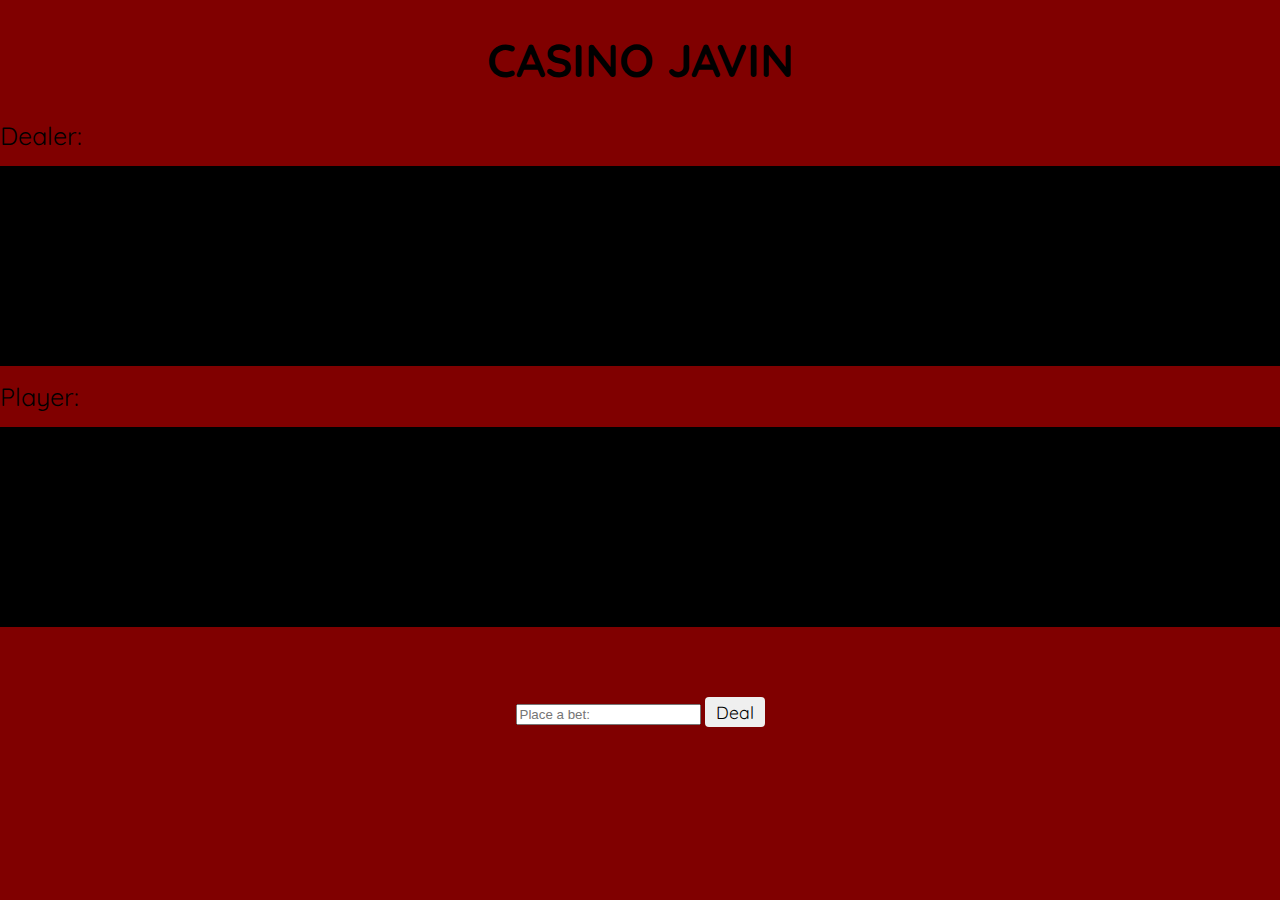
<file: index.html>
<!DOCTYPE html>
<html>
  <head>
    <meta charset="utf-8">
    <title>BLACKJACK!!</title>
    <script src="jquery-3.1.1.min.js"></script>
    <link href="https://fonts.googleapis.com/css?family=Quicksand" rel="stylesheet">
    <link rel="stylesheet" href="animate.css">
    <link rel="stylesheet" href="style.css">
  </head>
  <body>
    <div class="header">
      <h1>CASINO JAVIN</h1>
    </div>
    <div id="table">
  <div id="messages"></div>
  <label>Dealer: </label>
  <label id="dealer-points" class="points"></label>
  <div id="dealer-hand" class="hand">
    <!-- <img class = "animated slideInLeft" src="images/pokemon_back.png" alt="" /> -->
  </div>
  <label>Player: </label>
  <label id="player-points" class="points"></label>
  <div id="player-hand" class="hand">
  </div>
  <div class="buttons">
    <input  id="bet_box" type="text" name="name" placeholder="Place a bet:" value="">
    <button id="deal-button">Deal</button>
    <button id="hit-button">Hit</button>
    <button id="stand-button">Stand</button>
    <button id="reset-button">New Game</button>
  </div>
  </div>
  <table id="score">
    <tr>
      <td>Player Wins: </td>
      <td id="player-wins"></td>
    </tr>
    <tr>
      <td>Dealer Wins: </td>
      <td id="dealer-wins"></td>
    </tr>
  </table>
  <table id="bet_table">
    <tr>
      <td>Cash:  </td>
      <td id="winnings"></td>
    </tr>
    <tr id="current_bet_row">
      <td>Current bet:  </td>
      <td id="current_bet"></td>
    </tr>

  </table>
  </body>
  <script src="script_v2.js"></script>
</html>
</file>
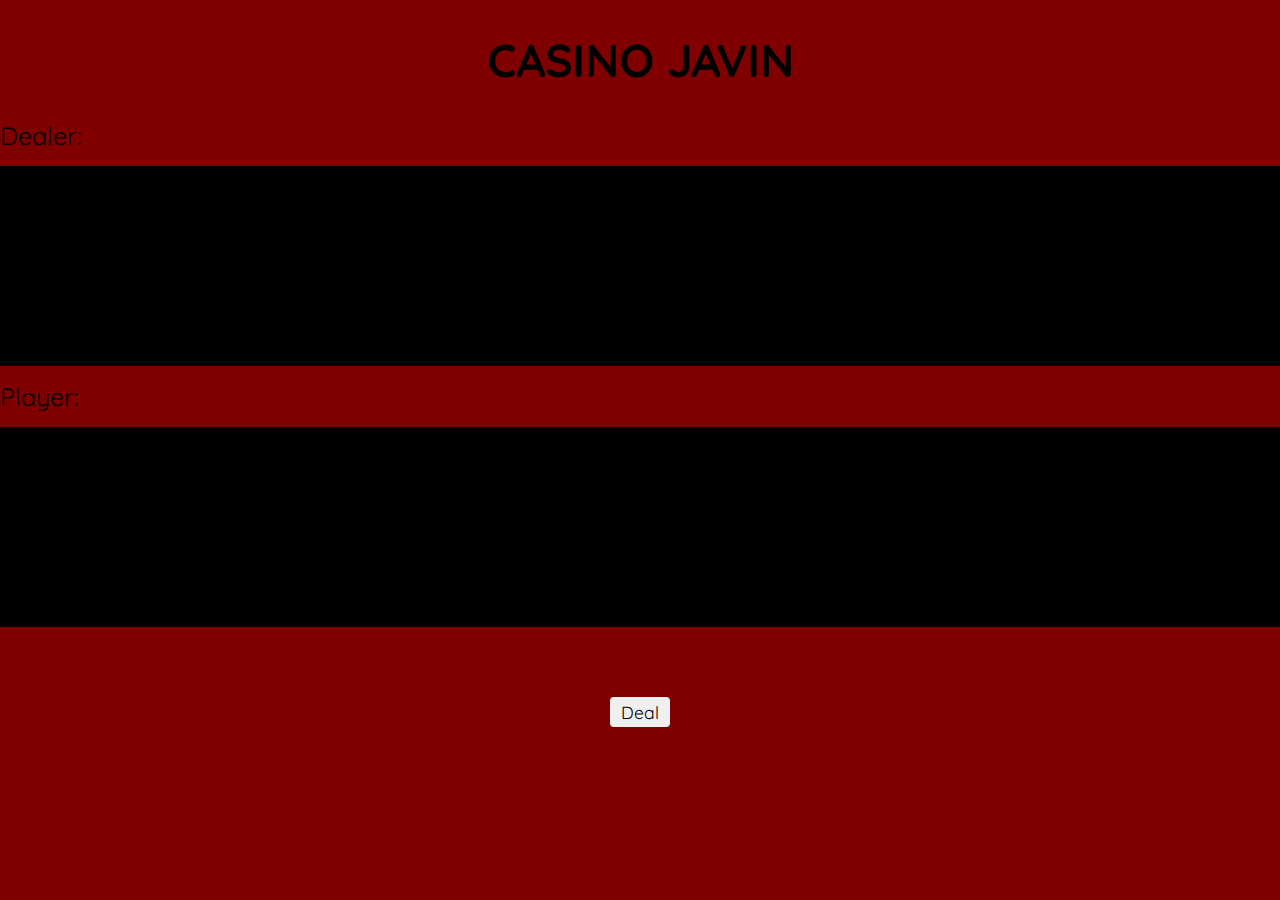
<file: blackjack.html>
<!DOCTYPE html>
<html>
  <head>
    <meta charset="utf-8">
    <title>BLACKJACK!!</title>
    <script src="jquery-3.1.1.min.js"></script>
    <link href="https://fonts.googleapis.com/css?family=Quicksand" rel="stylesheet">
    <link rel="stylesheet" href="animate.css">
    <link rel="stylesheet" href="style.css">
  </head>
  <body>
    <div class="header">
      <h1>CASINO JAVIN</h1>
    </div>
    <div id="table">
  <div id="messages"></div>
  <label>Dealer: </label>
  <label id="dealer-points" class="points"></label>
  <div id="dealer-hand" class="hand">
    <!-- <img class = "animated slideInLeft" src="images/pokemon_back.png" alt="" /> -->
  </div>
  <label>Player: </label>
  <label id="player-points" class="points"></label>
  <div id="player-hand" class="hand">
  </div>
  <div class="buttons">
    <button id="deal-button">Deal</button>
    <button id="hit-button">Hit</button>
    <button id="stand-button">Stand</button>
    <button id="reset-button">New Game</button>
  </div>
  </div>
  <table id="score">
    <tr>
      <td>Player Wins: </td>
      <td id="player-wins"></td>
    </tr>
    <tr>
      <td>Dealer Wins: </td>
      <td id="dealer-wins"></td>
    </tr>
  </table>
  </body>
  <script src="script.js"></script>
</html>
</file>
<file: style.css>
body{
  margin: 0;
  background-color: maroon;
}
label{
  padding: 10px 0 10px 0;
  font-size: 25px;
  font-family: 'Quicksand', sans-serif;

}

.header{
  text-align: center;
  font-family: 'Quicksand', sans-serif;
  font-size: 23px;
}

#table {
  background: maroon;
  height: 400px;
}

img {
  height: 200px;
  width: 150px;
  margin-left: 5px;
  margin-right: 5px;
}

.hand{
  background: black;
  width: 100%;
  height: 200px;
  margin-top: 15px;
  margin-bottom: 15px;
}

button{
  height: 30px;
    width: 60px;
    font-size: 1.1em;
    border-radius: 4px;
    border: none;
    font-family: 'Quicksand', sans-serif;
}

.buttons{
  margin-top: 50px;
  text-align: center;
  padding: 20px;
}

#score {
    font-family: 'Quicksand', sans-serif;
    margin-top: 160px;
    font-size: 1.3em;
}

#reset-button {
  height: 50px;
    width: 70px;
}
</file>
